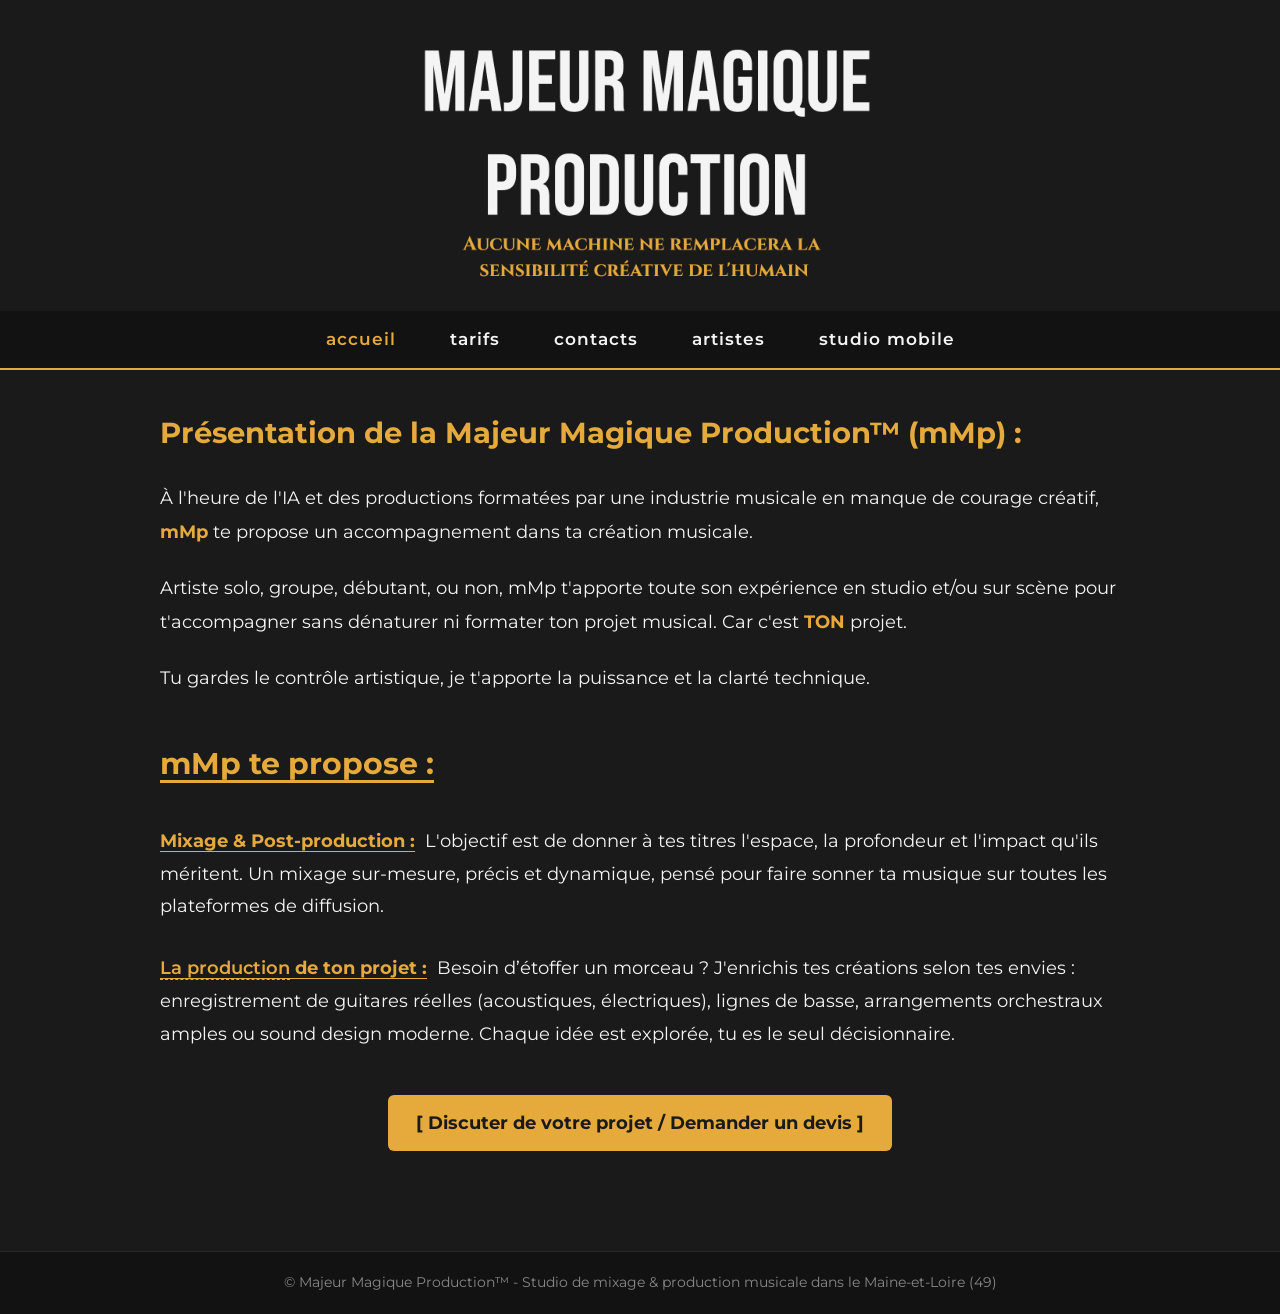
<file: index.html>
<!DOCTYPE html>
<html lang="fr">
<head>
    <meta charset="UTF-8">
    <meta name="viewport" content="width=device-width, initial-scale=1.0">
    <title>Majeur Magique Production™ | Accueil</title>

    <!-- Données structurées SEO -->
    <script type="application/ld+json">
    {
      "@context": "https://schema.org",
      "@type": "LocalBusiness",
      "name": "Majeur Magique Production",
      "image": "https://majeurmagique.com/BanniereFB.png",
      "email": "contact@majeurmagique.com",
      "description": "Studio de mixage, enregistrement mobile, beatmaking et réalisation artistique.",
      "address": {
        "@type": "PostalAddress",
        "addressRegion": "Maine-et-Loire",
        "addressCountry": "FR"
      },
      "areaServed": {
        "@type": "AdministrativeArea",
        "name": "Maine-et-Loire"
      },
      "priceRange": "180€ - 500€"
    }
    </script>

    <!-- Police Google Fonts -->
    <link rel="preconnect" href="https://fonts.googleapis.com">
    <link rel="preconnect" href="https://fonts.gstatic.com" crossorigin>
    <link href="https://fonts.googleapis.com/css2?family=Montserrat:wght@400;600;700&display=swap" rel="stylesheet">
    <link rel="stylesheet" href="style.css">
</head>
<body>

    <!-- BANNIÈRE COMMUNE (50% ET CENTRÉE) -->
    <header class="header-banner">
        <a href="index.html">
            <img src="BannièreFB.png" alt="Majeur Magique Production" class="banner-img">
        </a>
    </header>

    <!-- MENU DE NAVIGATION -->
   <nav class="main-nav">
    <ul>
        <li><a href="index.html" class="active">Accueil</a></li>
        <li><a href="tarifs.html">Tarifs</a></li>
        <li><a href="contacts.html">Contacts</a></li>
        <li><a href="artistes.html">Artistes</a></li>
        <li><a href="etude-marche.html">Studio Mobile</a></li>
    </ul>
</nav>

    <!-- CONTENU PRINCIPAL -->
    <main class="container">

        <!-- SECTION PRÉSENTATION -->
        <section class="section-block">
            <h1 class="page-title">Présentation de la Majeur Magique Production™ (mMp) :</h1>
            
            <p class="intro-text">
                À l'heure de l'IA et des productions formatées par une industrie musicale en manque de courage créatif, <strong>mMp</strong> te propose un accompagnement dans ta création musicale.
            </p>
            
            <p class="intro-text">
                Artiste solo, groupe, débutant, ou non, mMp t'apporte toute son expérience en studio et/ou sur scène pour t'accompagner sans dénaturer ni formater ton projet musical. Car c'est <strong>TON</strong> projet.
            </p>

            <p class="intro-text">
                 Tu gardes le contrôle artistique, je t'apporte la puissance et la clarté technique.
            </p>
        </section>

        <!-- SECTION OFFRE / SERVICES -->
        <section class="section-block offers-section">
            <h2 class="offers-title">mMp te propose :</h2>

            <div class="offer-item">
                <p>
                    <span class="offer-label">Mixage & Post-production :</span>
                    <span class="offer-desc">L'objectif est de donner à tes titres l'espace, la profondeur et l'impact qu'ils méritent. Un mixage sur-mesure, précis et dynamique, pensé pour faire sonner ta musique sur toutes les plateformes de diffusion.</span>
                </p>
            </div>

            <div class="offer-item">
                <p>
                    <span class="offer-label"><span class="tooltip-custom" title="Production & Direction Artistique">La production</span> de ton projet :</span>
                    <span class="offer-desc">Besoin d’étoffer un morceau ? J'enrichis tes créations selon tes envies : enregistrement de guitares réelles (acoustiques, électriques), lignes de basse, arrangements orchestraux amples ou sound design moderne. Chaque idée est explorée, tu es le seul décisionnaire.</span>
                </p>
            </div>
        </section>

        <!-- APPEL À L'ACTION (CTA) -->
        <div class="cta-container" style="text-align: center; margin: 45px 0 20px 0;">
            <a href="mailto:contact@majeurmagique.com?subject=Discuter%20d'un%20projet%20/%20Demande%20de%20devis" 
               class="cta-button" 
               style="display: inline-block; color: #1a1a1a; background-color: #e5a93c; padding: 14px 28px; font-weight: 700; text-decoration: none; border-radius: 6px; font-size: 1.1rem; transition: transform 0.2s, background-color 0.2s;">
               [ Discuter de votre projet / Demander un devis ]
            </a>
        </div>

    </main>

    <!-- PIED DE PAGE -->
    <footer>
        <p>&copy; Majeur Magique Production™ - Studio de mixage & production musicale dans le Maine-et-Loire (49)</p>
    </footer>

</body>
</html>
</file>
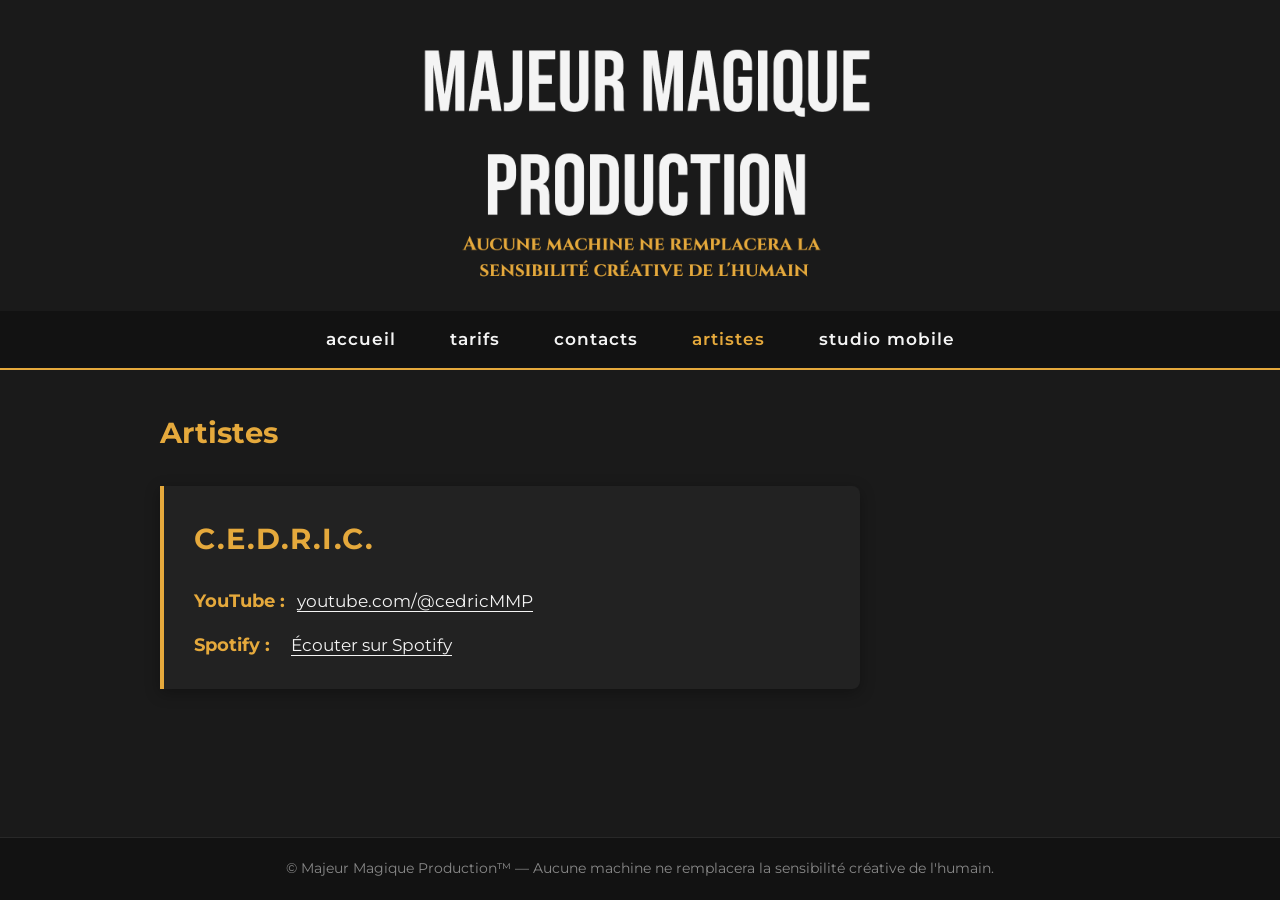
<file: artistes.html>
<!DOCTYPE html>
<html lang="fr">
<head>
    <meta charset="UTF-8">
    <meta name="viewport" content="width=device-width, initial-scale=1.0">
    <title>Majeur Magique Production™ | Artistes</title>
    <!-- Police Google Fonts -->
    <link rel="preconnect" href="https://fonts.googleapis.com">
    <link rel="preconnect" href="https://fonts.gstatic.com" crossorigin>
    <link href="https://fonts.googleapis.com/css2?family=Montserrat:wght@400;600;700&display=swap" rel="stylesheet">
    <link rel="stylesheet" href="style.css">
</head>
<body>

    <!-- BANNIÈRE COMMUNE -->
    <header class="header-banner">
        <a href="index.html">
            <img src="BannièreFB.png" alt="Majeur Magique Production" class="banner-img">
        </a>
    </header>

    <!-- MENU DE NAVIGATION -->
    <nav class="main-nav">
    <ul>
        <li><a href="index.html">Accueil</a></li>
        <li><a href="tarifs.html">Tarifs</a></li>
        <li><a href="contacts.html">Contacts</a></li>
        <li><a href="artistes.html" class="active">Artistes</a></li>
        <li><a href="etude-marche.html">Studio Mobile</a></li>
    </ul>
</nav>

    <!-- CONTENU ARTISTES -->
    <main class="container">

        <h1 class="page-title">Artistes</h1>

        <section class="artist-section">
            <div class="artist-card">
                
                <!-- NOM DE L'ARTISTE -->
                <h2 class="artist-name">C.E.D.R.I.C.</h2>

                <!-- LIENS STREAMING / RÉSEAUX -->
                <div class="artist-links">
                    
                    <div class="artist-link-item">
                        <span class="gold-label">YouTube :</span>
                        <a href="https://www.youtube.com/@cedricMMP" target="_blank" rel="noopener noreferrer" class="artist-link">
                            youtube.com/@cedricMMP
                        </a>
                    </div>

                    <div class="artist-link-item">
                        <span class="gold-label">Spotify :</span>
                        <a href="https://open.spotify.com/intl-fr/artist/34x3q4Dm8ucUgCh6VZlEO9?si=P6O9XZUzQLiBLM5ZWivpQQ" target="_blank" rel="noopener noreferrer" class="artist-link">
                            Écouter sur Spotify
                        </a>
                    </div>

                </div>

            </div>
        </section>

    </main>

    <!-- PIED DE PAGE -->
    <footer>
        <p>&copy; Majeur Magique Production™ — Aucune machine ne remplacera la sensibilité créative de l'humain.</p>
    </footer>

</body>
</html>
</file>
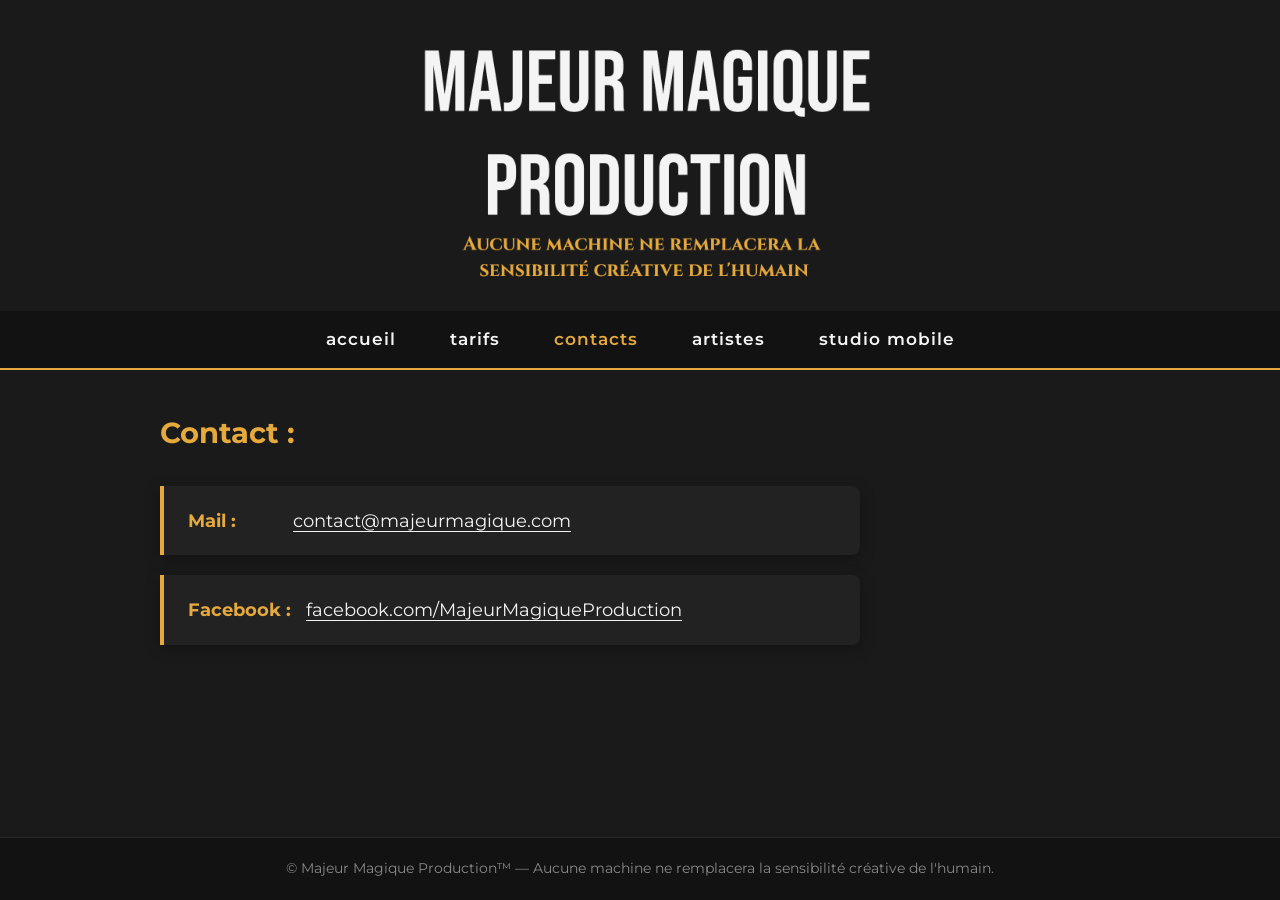
<file: contacts.html>
<!DOCTYPE html>
<html lang="fr">
<head>
    <meta charset="UTF-8">
    <meta name="viewport" content="width=device-width, initial-scale=1.0">
    <title>Majeur Magique Production™ | Contacts</title>
    <!-- Police Google Fonts -->
    <link rel="preconnect" href="https://fonts.googleapis.com">
    <link rel="preconnect" href="https://fonts.gstatic.com" crossorigin>
    <link href="https://fonts.googleapis.com/css2?family=Montserrat:wght@400;600;700&display=swap" rel="stylesheet">
    <link rel="stylesheet" href="style.css">
</head>
<body>

    <!-- BANNIÈRE COMMUNE -->
    <header class="header-banner">
        <a href="index.html">
            <img src="BannièreFB.png" alt="Majeur Magique Production" class="banner-img">
        </a>
    </header>

    <!-- MENU DE NAVIGATION -->
  <nav class="main-nav">
    <ul>
        <li><a href="index.html">Accueil</a></li>
        <li><a href="tarifs.html">Tarifs</a></li>
        <li><a href="contacts.html" class="active">Contacts</a></li>
        <li><a href="artistes.html">Artistes</a></li>
        <li><a href="etude-marche.html">Studio Mobile</a></li>
    </ul>
</nav>
    <!-- CONTENU CONTACTS -->
    <main class="container">

        <h1 class="page-title">Contact :</h1>

        <section class="contact-section">
            <div class="contact-list">
                
                <!-- BLOC EMAIL -->
                <div class="contact-card">
                    <span class="contact-label">Mail :</span>
                    <a href="mailto:contact@majeurmagique.com" class="contact-link">contact@majeurmagique.com</a>
                </div>

                <!-- BLOC FACEBOOK -->
                <div class="contact-card">
                    <span class="contact-label">Facebook :</span>
                    <a href="https://www.facebook.com/MajeurMagiqueProduction/" target="_blank" rel="noopener noreferrer" class="contact-link">
                        facebook.com/MajeurMagiqueProduction
                    </a>
                </div>

            </div>
        </section>

    </main>

    <!-- PIED DE PAGE -->
    <footer>
        <p>&copy; Majeur Magique Production™ — Aucune machine ne remplacera la sensibilité créative de l'humain.</p>
    </footer>

</body>
</html>
</file>
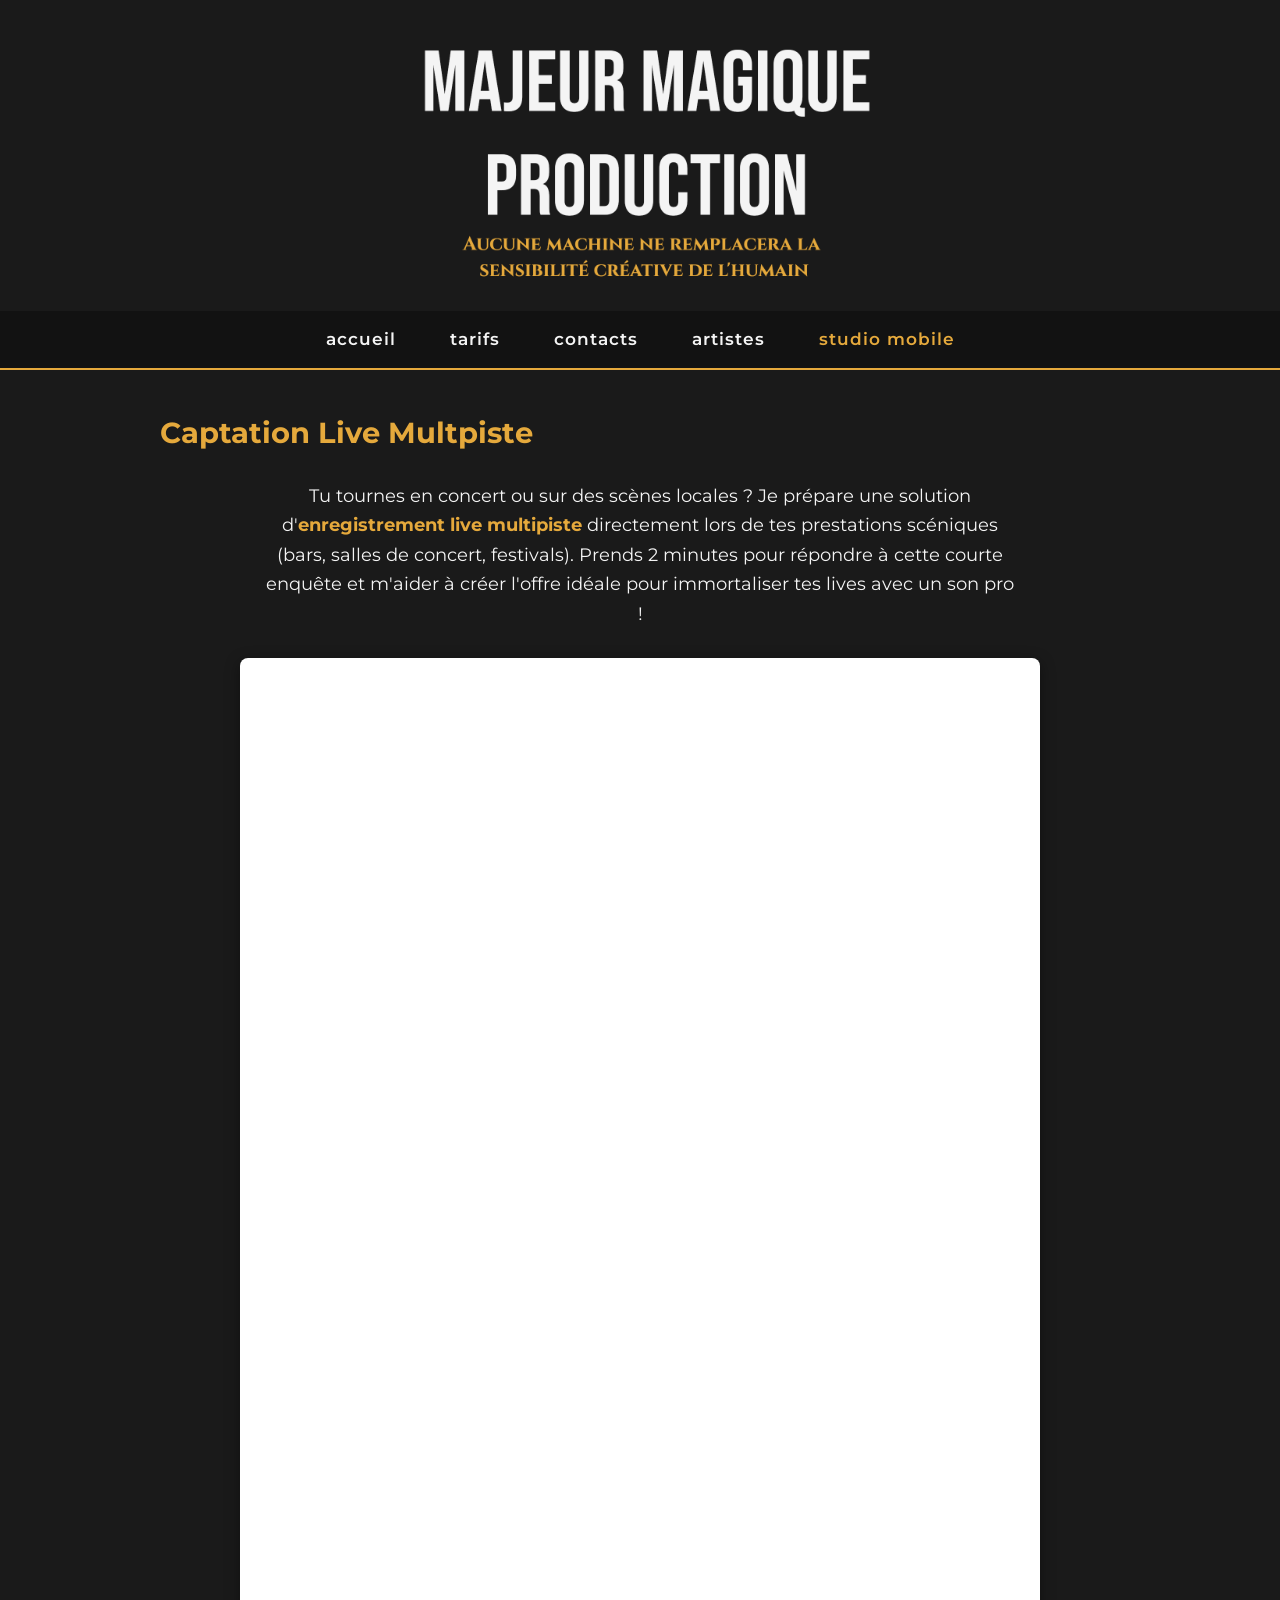
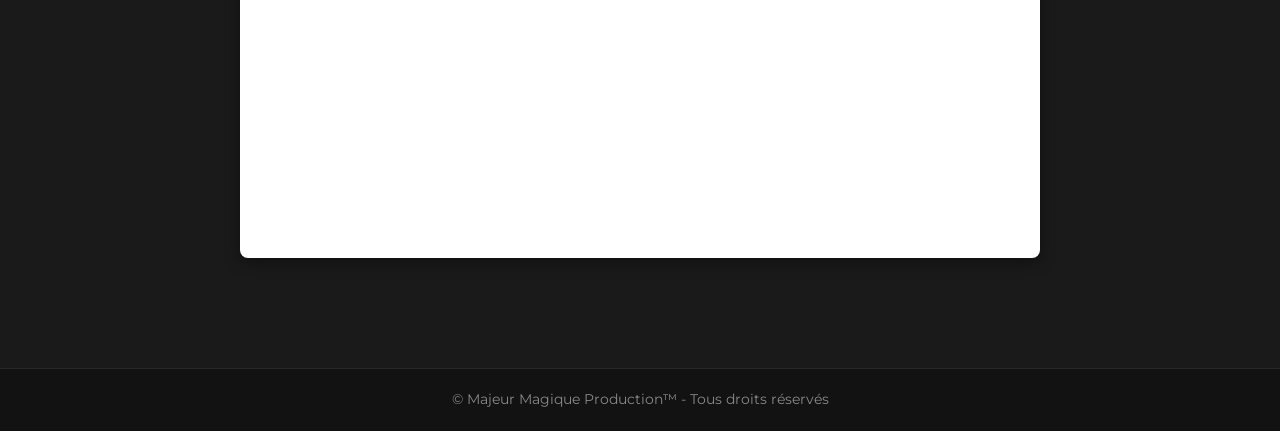
<file: etude-marche.html>
<!DOCTYPE html>
<html lang="fr">
<head>
    <meta charset="UTF-8">
    <meta name="viewport" content="width=device-width, initial-scale=1.0">
    <title>Majeur Magique Production™ | Étude de marché Studio Mobile</title>
    <!-- Police Google Fonts -->
    <link rel="preconnect" href="https://fonts.googleapis.com">
    <link rel="preconnect" href="https://fonts.gstatic.com" crossorigin>
    <link href="https://fonts.googleapis.com/css2?family=Montserrat:wght@400;600;700&display=swap" rel="stylesheet">
    <link rel="stylesheet" href="style.css">
    <style>
        .form-wrapper {
            width: 100%;
            max-width: 800px;
            margin: 30px auto;
            background: #ffffff;
            border-radius: 8px;
            overflow: hidden;
            box-shadow: 0 4px 15px rgba(0, 0, 0, 0.4);
        }
        .form-wrapper iframe {
            width: 100%;
            height: 1200px;
            border: none;
            display: block;
        }
        .intro-text {
            text-align: center;
            max-width: 750px;
            margin: 20px auto;
            line-height: 1.6;
        }
    </style>
</head>
<body>

    <!-- BANNIÈRE COMMUNE -->
    <header class="header-banner">
        <a href="index.html">
            <img src="BannièreFB.png" alt="Majeur Magique Production" class="banner-img">
        </a>
    </header>

    <!-- MENU DE NAVIGATION -->
    <nav class="main-nav">
        <ul>
            <li><a href="index.html">Accueil</a></li>
            <li><a href="tarifs.html">Tarifs</a></li>
            <li><a href="contacts.html">Contacts</a></li>
            <li><a href="artistes.html">Artistes</a></li>
            <li><a href="etude-marche.html" class="active">Studio Mobile</a></li>
        </ul>
    </nav>

    <!-- CONTENU PRINCIPAL -->
    <main class="container">
        
     <h1 class="page-title">Captation Live Multpiste</h1>

<p class="intro-text">
    Tu tournes en concert ou sur des scènes locales ? Je prépare une solution d'<strong>enregistrement live multipiste</strong> directement lors de tes prestations scéniques (bars, salles de concert, festivals). Prends 2 minutes pour répondre à cette courte enquête et m'aider à créer l'offre idéale pour immortaliser tes lives avec un son pro !
</p>
        <!-- INTÉGRATION GOOGLE FORMS -->
        <div class="form-wrapper">
            <iframe src="https://docs.google.com/forms/d/e/1FAIpQLScV5Gu5buwsB_kGuMgG6Ot8nxxlgr-bSEiQTOaFjbSm2MQLeA/viewform?embedded=true" 
                    frameborder="0" 
                    marginheight="0" 
                    marginwidth="0">
                Chargement en cours…
            </iframe>
        </div>

    </main>

    <!-- PIED DE PAGE -->
    <footer>
        <p>&copy; Majeur Magique Production™ - Tous droits réservés</p>
    </footer>

</body>
</html>
</file>
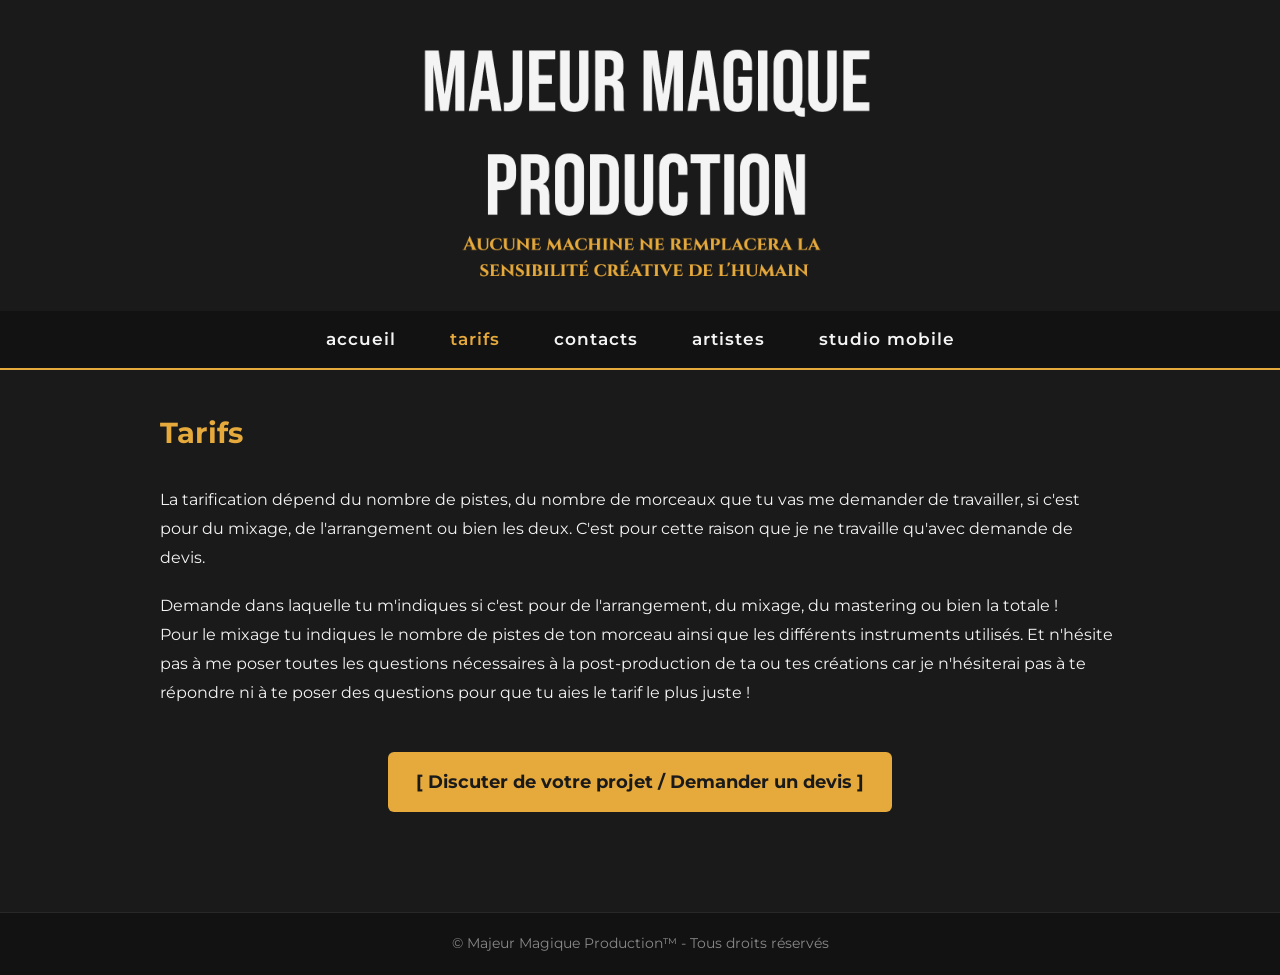
<file: tarifs.html>
<!DOCTYPE html>
<html lang="fr">
<head>
    <meta charset="UTF-8">
    <meta name="viewport" content="width=device-width, initial-scale=1.0">
    <title>Majeur Magique Production™ | Tarifs</title>
    <!-- Police Google Fonts -->
    <link rel="preconnect" href="https://fonts.googleapis.com">
    <link rel="preconnect" href="https://fonts.gstatic.com" crossorigin>
    <link href="https://fonts.googleapis.com/css2?family=Montserrat:wght@400;600;700&display=swap" rel="stylesheet">
    <link rel="stylesheet" href="style.css">
</head>
<body>

    <!-- BANNIÈRE COMMUNE (50% ET CENTRÉE) -->
    <header class="header-banner">
        <a href="index.html">
            <img src="BannièreFB.png" alt="Majeur Magique Production" class="banner-img">
        </a>
    </header>

    <!-- MENU DE NAVIGATION -->
    <nav class="main-nav">
    <ul>
        <li><a href="index.html">Accueil</a></li>
        <li><a href="tarifs.html" class="active">Tarifs</a></li>
        <li><a href="contacts.html">Contacts</a></li>
        <li><a href="artistes.html">Artistes</a></li>
        <li><a href="etude-marche.html">Studio Mobile</a></li>
    </ul>
</nav>

    <!-- CONTENU PRINCIPAL -->
    <main class="container">
        
        <h1 class="page-title">Tarifs</h1>

        <section class="tarifs-block" style="line-height: 1.8; margin-top: 30px;">
            <p style="margin-bottom: 20px;">
                La tarification dépend du nombre de pistes, du nombre de morceaux que tu vas me demander de travailler, si c'est pour du mixage, de l'arrangement ou bien les deux. C'est pour cette raison que je ne travaille qu'avec demande de devis.
            </p>

            <p style="margin-bottom: 30px;">
                Demande dans laquelle tu m'indiques si c'est pour de l'arrangement, du mixage, du mastering ou bien la totale !<br>
                Pour le mixage tu indiques le nombre de pistes de ton morceau ainsi que les différents instruments utilisés. Et n'hésite pas à me poser toutes les questions nécessaires à la post-production de ta ou tes créations car je n'hésiterai pas à te répondre ni à te poser des questions pour que tu aies le tarif le plus juste !
            </p>

            <!-- BOUTON APPEL À L'ACTION (CTA) -->
            <div class="cta-container" style="text-align: center; margin: 45px 0 20px 0;">
                <a href="mailto:contact@majeurmagique.com?subject=Discuter%20d'un%20projet%20/%20Demande%20de%20devis" 
                   class="cta-button" 
                   style="display: inline-block; color: #1a1a1a; background-color: #e5a93c; padding: 14px 28px; font-weight: 700; text-decoration: none; border-radius: 6px; font-size: 1.1rem; transition: transform 0.2s, background-color 0.2s;">
                   [ Discuter de votre projet / Demander un devis ]
                </a>
            </div>
        </section>

    </main>

    <!-- PIED DE PAGE -->
    <footer>
        <p>&copy; Majeur Magique Production™ - Tous droits réservés</p>
    </footer>

</body>
</html>
</file>
<file: style.css>
/* ===================================================
   VARIABLES & RESET GLOBAL
   =================================================== */

* {
    margin: 0;
    padding: 0;
    box-sizing: border-box;
}

body {
    background-color: #1a1a1a;
    color: #f4f4f4;
    font-family: 'Montserrat', sans-serif;
    line-height: 1.6;
    display: flex;
    flex-direction: column;
    min-height: 100vh;
}

/* ===================================================
   BANNIÈRE (RÉDUITE DE 50% ET CENTRÉE)
   =================================================== */

.header-banner {
    width: 100%;
    display: flex;
    justify-content: center;
    background-color: #1a1a1a;
    padding: 20px 0 10px 0;
}

.header-banner a {
    display: flex;
    justify-content: center;
    width: 100%;
}

.banner-img {
    width: 50%;              /* Réduit de moitié */
    max-width: 820px;        /* 50% de la largeur native (1640px) */
    height: auto;            /* Conserve le ratio d'aspect */
    display: block;
    margin: 0 auto;
    border-radius: 4px;
}

/* ===================================================
   NAVIGATION / MENU
   =================================================== */

.main-nav {
    background-color: #121212;
    border-bottom: 2px solid #e5a93c;
    position: sticky;
    top: 0;
    z-index: 1000;
}

.main-nav ul {
    list-style: none;
    display: flex;
    justify-content: center;
    align-items: center;
    gap: 30px;
    padding: 15px 20px;
    margin: 0;
}

.main-nav a {
    color: #f4f4f4;
    text-decoration: none;
    font-weight: 600;
    font-size: 1.05rem;
    text-transform: lowercase;
    letter-spacing: 1px;
    transition: color 0.2s ease;
    padding: 6px 12px;
}

.main-nav a:hover,
.main-nav a.active {
    color: #e5a93c;
}

/* ===================================================
   STRUCTURE GLOBALE & TYPOGRAPHIE
   =================================================== */

.container {
    max-width: 960px;
    width: 90%;
    margin: 40px auto;
    flex: 1; /* Pousse le footer vers le bas */
}

.page-title {
    color: #e5a93c;
    font-size: 1.8rem;
    font-weight: 700;
    margin-bottom: 25px;
}

/* Mots et éléments mis en valeur */
.gold-text,
.highlight {
    color: #e5a93c;
    font-weight: 600;
}

/* ===================================================
   PAGE D'ACCUEIL (INDEX)
   =================================================== */

/* Espacement entre grands blocs de la page d'accueil */
.section-block {
    margin-bottom: 45px;
}

/* Paragraphes de présentation bien aérés */
.intro-text {
    font-size: 1.15rem;
    line-height: 1.85;
    margin-bottom: 22px; /* Saut de ligne entre paragraphes */
    color: #f4f4f4;
}

.intro-text strong {
    color: #e5a93c;
}

/* Titre "mMp te propose :" */
.offers-title {
    color: #e5a93c;
    font-size: 1.9rem;
    font-weight: 700;
    text-decoration: underline;
    text-underline-offset: 6px;
    margin-bottom: 35px; /* Espace sous le titre */
}

/* Blocs de propositions (Mixage / Production) */
.offer-item {
    margin-bottom: 28px; /* Saut de ligne entre chaque offre */
    line-height: 1.85;
}

.offer-label {
    color: #e5a93c;
    font-weight: 700;
    text-decoration: underline;
    text-underline-offset: 4px;
    font-size: 1.15rem;
    display: inline;
    margin-right: 6px;
}

.offer-desc {
    color: #f4f4f4;
    font-size: 1.1rem;
}

/* Style de l'infobulle / tooltip */
.tooltip-custom {
    color: #e5a93c;
    border-bottom: 1px dashed #e5a93c;
    cursor: help;
    font-weight: 600;
    position: relative;
}

.tooltip-custom:hover::after {
    content: "Dans l'esprit du terme 'producteur' issu de la tradition anglo-saxonne, c'est-à-dire le directeur artistique (D.A.), le réalisateur artistique qui oriente et accompagne le musicien tout au long de sa création.";
    position: absolute;
    bottom: 125%;
    left: 50%;
    transform: translateX(-50%);
    background-color: #2a2a2a;
    color: #f4f4f4;
    padding: 12px 16px;
    border-radius: 6px;
    border: 1px solid #e5a93c;
    font-size: 0.9rem;
    line-height: 1.4;
    width: 280px;
    box-shadow: 0 4px 15px rgba(0,0,0,0.5);
    z-index: 100;
    font-weight: normal;
}

/* ===================================================
   PAGE TARIFS
   =================================================== */

.tarifs-table-container {
    margin: 25px 0;
    overflow-x: auto;
}

.tarifs-table {
    width: 100%;
    max-width: 700px;
    border-collapse: collapse;
    background-color: #222222;
    border-radius: 6px;
    overflow: hidden;
    box-shadow: 0 4px 15px rgba(0, 0, 0, 0.3);
}

.tarifs-table th, 
.tarifs-table td {
    padding: 14px 20px;
    text-align: left;
    border-bottom: 1px solid #333333;
}

.tarifs-table th {
    background-color: #121212;
    color: #e5a93c;
    font-weight: 700;
    text-transform: uppercase;
    font-size: 0.95rem;
    letter-spacing: 0.5px;
}

.tarifs-table tr:last-child td {
    border-bottom: none;
}

.tarifs-devis {
    margin-top: 25px;
    font-size: 1.1rem;
}

.tarifs-devis a {
    color: #e5a93c;
    text-decoration: underline;
    text-underline-offset: 3px;
}

/* ===================================================
   PAGE CONTACTS
   =================================================== */

.contact-section {
    margin-top: 30px;
}

.contact-list {
    display: flex;
    flex-direction: column;
    gap: 20px;
    max-width: 700px;
}

.contact-card {
    background-color: #222222;
    border-left: 4px solid #e5a93c;
    padding: 20px 24px;
    border-radius: 0 8px 8px 0;
    display: flex;
    align-items: center;
    gap: 15px;
    box-shadow: 0 4px 15px rgba(0, 0, 0, 0.3);
}

.contact-label {
    color: #e5a93c;
    font-weight: 700;
    font-size: 1.15rem;
    min-width: 90px;
}

.contact-link {
    color: #f4f4f4;
    font-size: 1.1rem;
    text-decoration: underline;
    text-underline-offset: 4px;
    transition: color 0.2s ease, opacity 0.2s ease;
    word-break: break-all;
}

.contact-link:hover {
    color: #e5a93c;
    opacity: 0.9;
}

/* ===================================================
   PAGE ARTISTES
   =================================================== */

.artist-section {
    margin-top: 30px;
}

.artist-card {
    background-color: #222222;
    border-left: 4px solid #e5a93c;
    padding: 30px;
    border-radius: 0 8px 8px 0;
    max-width: 700px;
    box-shadow: 0 4px 15px rgba(0, 0, 0, 0.3);
}

.artist-name {
    color: #e5a93c;
    font-size: 1.8rem;
    font-weight: 700;
    letter-spacing: 1.5px;
    margin-bottom: 25px;
    text-transform: uppercase;
}

.artist-links {
    display: flex;
    flex-direction: column;
    gap: 16px;
}

.artist-link-item {
    display: flex;
    align-items: center;
    gap: 12px;
}

.gold-label {
    color: #e5a93c;
    font-weight: 700;
    font-size: 1.1rem;
    min-width: 85px;
}

.artist-link {
    color: #f4f4f4;
    font-size: 1.05rem;
    text-decoration: underline;
    text-underline-offset: 4px;
    transition: color 0.2s ease, opacity 0.2s ease;
    word-break: break-all;
}

.artist-link:hover {
    color: #e5a93c;
    opacity: 0.9;
}

/* ===================================================
   FOOTER (PIED DE PAGE)
   =================================================== */

footer {
    background-color: #121212;
    text-align: center;
    padding: 20px;
    font-size: 0.85rem;
    color: #888888;
    border-top: 1px solid #282828;
    margin-top: 40px;
}

/* Couleur dorée forcée pour l'email */
.gold-email,
.gold-email:visited,
.gold-email:link {
    color: #e5a93c !important;
    text-decoration: underline;
    text-underline-offset: 4px;
    font-weight: 600;
}

.gold-email:hover,
.gold-email:focus {
    color: #ffd074 !important; /* Devient un peu plus lumineux au survol */
    opacity: 0.9;
}
/* ===================================================
   RESPONSIVE (SMARTPHONES ET TABLETTES)
   =================================================== */

@media (max-width: 768px) {
    .banner-img {
        width: 85%; /* Plus large sur smartphone pour que les écritures restent nettes */
    }

    .main-nav ul {
        flex-wrap: wrap;
        gap: 12px;
        padding: 12px 10px;
    }

    .main-nav a {
        font-size: 0.95rem;
        padding: 4px 8px;
    }

    .contact-card,
    .artist-link-item {
        flex-direction: column;
        align-items: flex-start;
        gap: 6px;
    }

    .artist-card {
        padding: 20px;
    }
}
```
</file>
